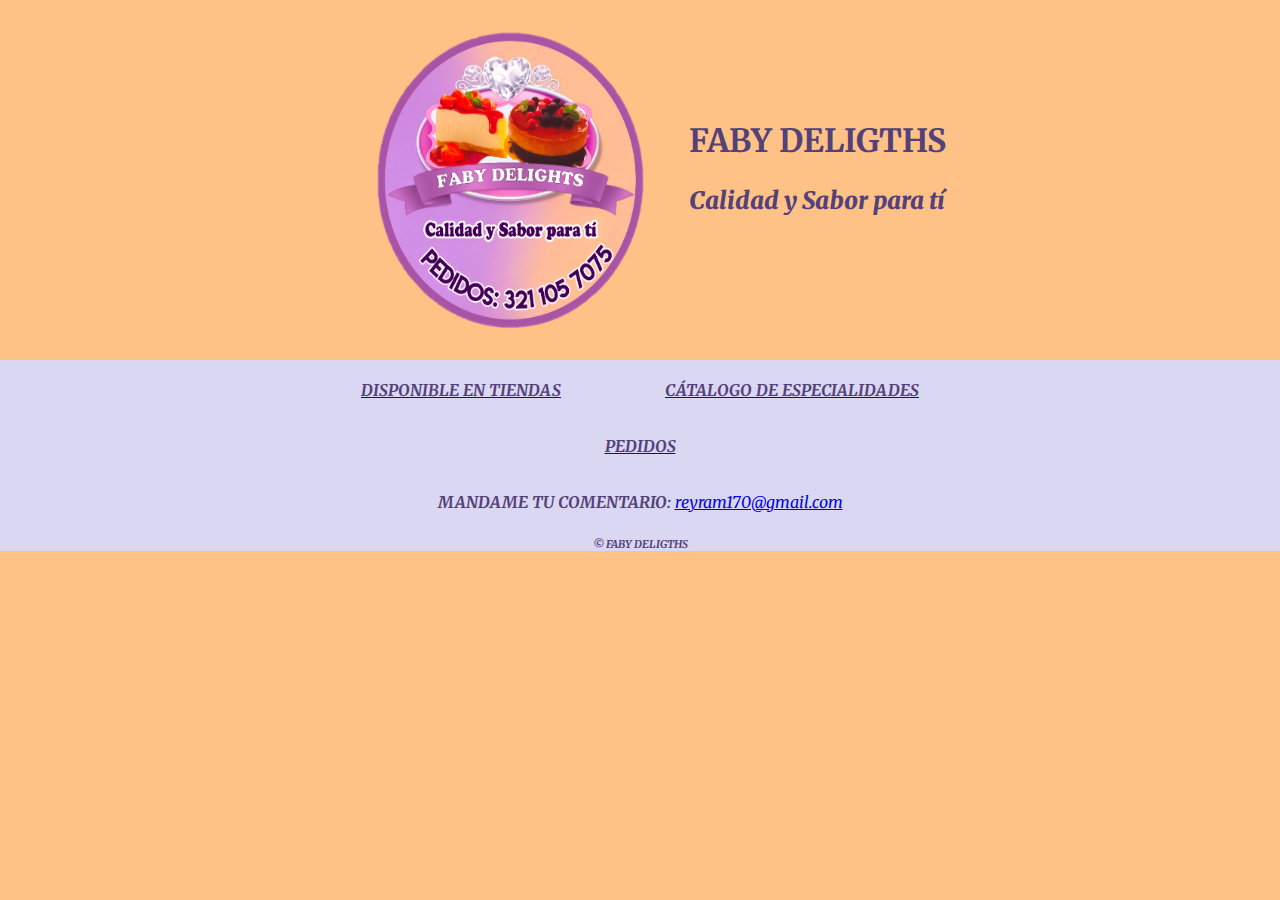
<file: index.html>
<!DOCTYPE html>
<html>

<head>
  <meta charset="utf-8">
  <title>FABY DELIGHTS</title>
  <link rel="stylesheet" href="CSS/styles.css">
  <link rel="preconnect" href="https://fonts.googleapis.com">
  <link rel="preconnect" href="https://fonts.gstatic.com" crossorigin>
  <link href="https://fonts.googleapis.com/css2?family=Merriweather&family=Montserrat&family=Sacramento&display=swap" rel="stylesheet">
</head>

<body>
  <div class="middle-conteiner">
    <center>
      <table>
        <tr>
          <th><img class="Logo Faby Delights" src="logo1.png" width="350" height="350" alt=""></th>
          <th>
            <h1>FABY DELIGTHS</h1>
            <h2>
              <P><em><strong>Calidad y Sabor para tí</strong></em></P>
            </h2>
          </th>
        </tr>
      </table>

    <center>
      <div class="top-conteiner">
     <br>
    <a class="right"href="Disponible en Tiendas.html">
            <em><strong>DISPONIBLE EN TIENDAS</strong></em></a>

        <a class="left"href="Catalago de Especialidades.html">
        <strong><em>CÁTALOGO DE ESPECIALIDADES</em></strong></a>
      <P>
        <br>
        <a href="Datos para contactar.html">
          <em><strong>PEDIDOS</strong></em></a>

      <div class="contact-me">
        <br>
        <strong><em>MANDAME TU COMENTARIO:<em></strong>
        <a class="btn" href="mailto:reyram170@gmail.com">reyram170@gmail.com</a>
      <br>
      <p><h6>© FABY DELIGTHS</h6></p>
      </div>
      </div>
</body>

</html>
</file>
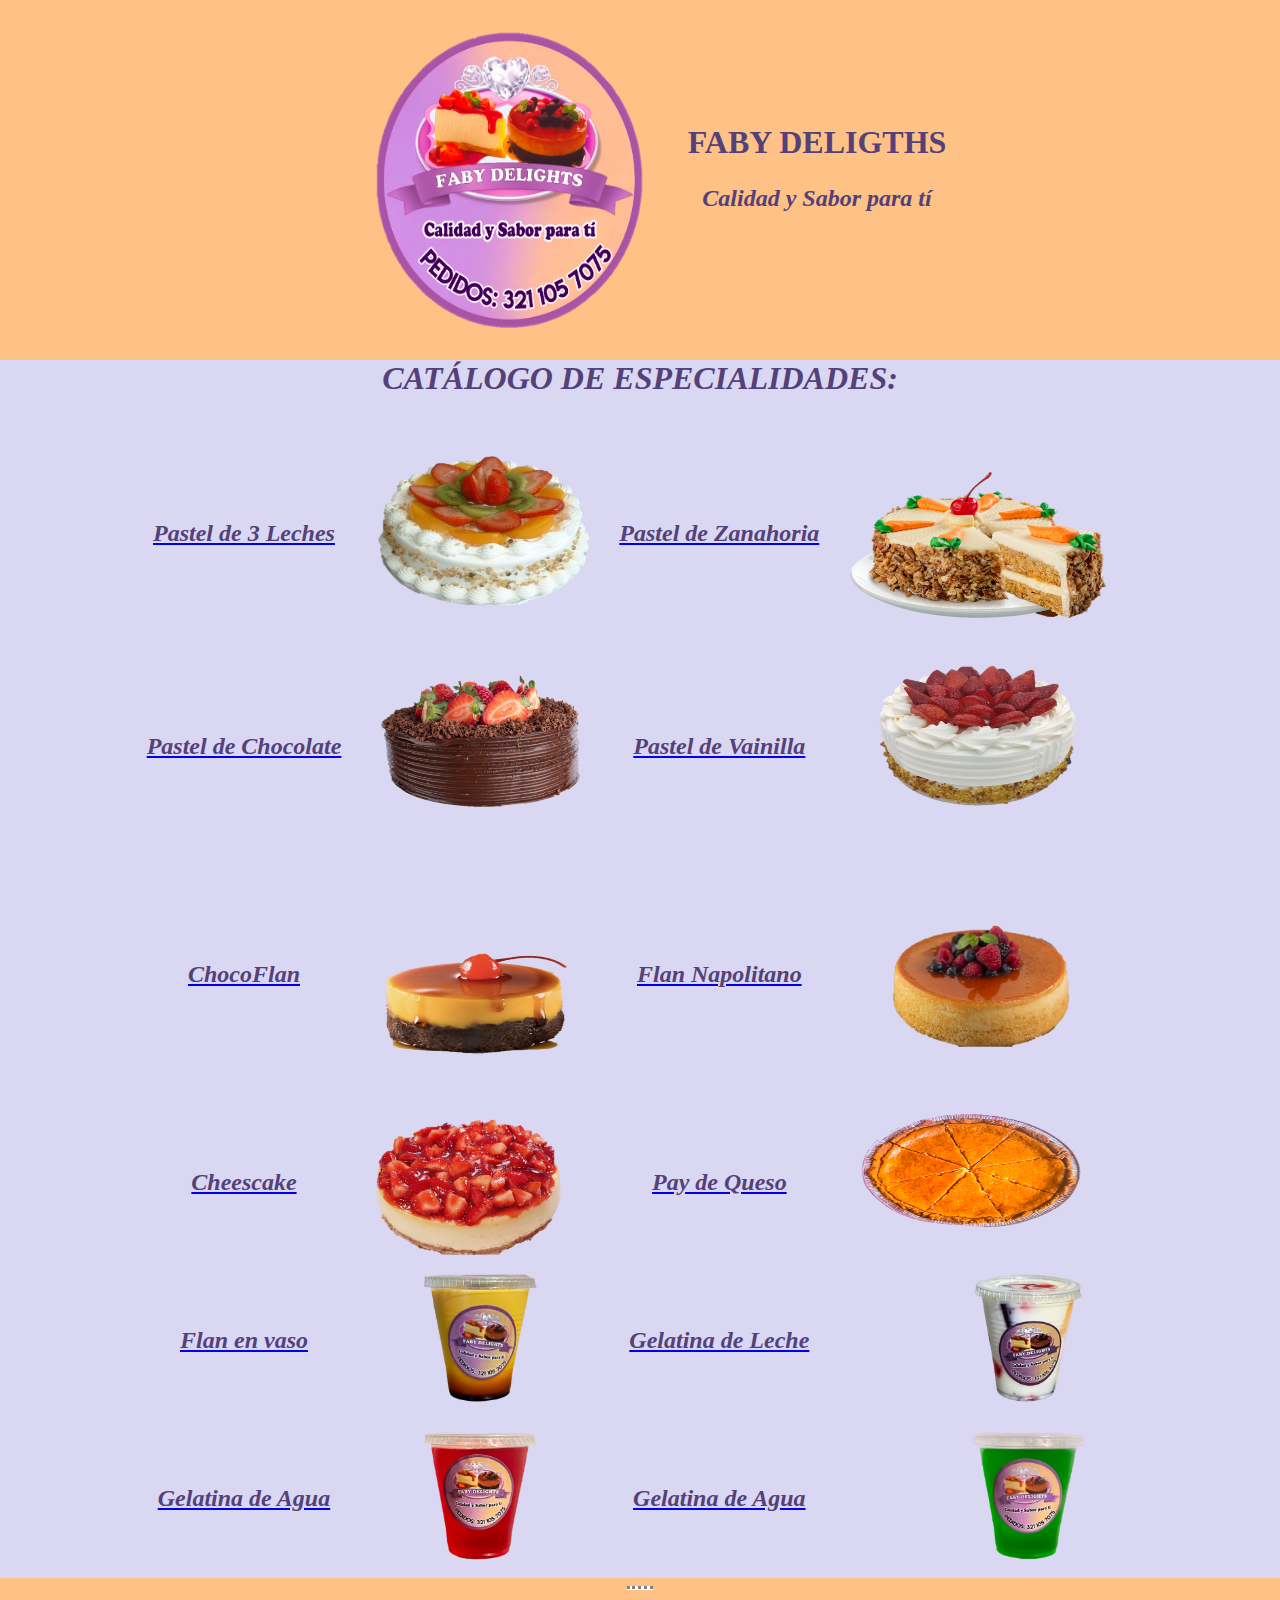
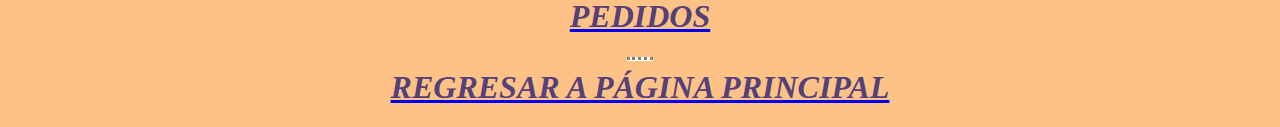
<file: Catalago de Especialidades.html>
<!DOCTYPE html>
<html lang="en" dir="ltr">
  <head>
    <meta charset="utf-8">
    <title>Cátalogo de Especialidades</title>
  <link rel="stylesheet" href="CSS/styles.css">

</head>
<body>
<div class="middle-conteiner">
<center>
    <table>
    <tr>
    <th><img class="Logo Faby Delights" src="logo1.png" width="350" height="350" alt=""></th>
    <th><h1>FABY DELIGTHS</h1>
    <h2>
      <P><em><strong>Calidad y Sabor para tí</strong></em></P>
    </h2></th>
  </tr>
  </table>
  </div>

  <div class="top-conteiner">

<center>
      <em><strong><h1>CATÁLOGO DE ESPECIALIDADES:</h1></strong></em>

  <table class="center"cellspacin="20">
  <strong>
  <tr>
    <td><em><a href="https://www.youtube.com/watch?v=QauXrhGJtM0"><h2>Pastel de 3 Leches</h2></a></em></td>
    <td><img class="Pastel de tres leches" src="Images/Pastel de tres leches1.png" width="220" height="170" alt=""></td>
    <td><em><a href="https://www.youtube.com/watch?v=H-14tUzhie4"><h2>Pastel de Zanahoria</h2></a></em></td>
    <td><img class="Pastel de tres Zanahoria" src="Images/Pastel de Zanahoria1.png" width="260" height="220" alt=""></td>
   </tr>
   <tr>
    <td><em><a href="https://www.youtube.com/watch?v=fW2CfV8weSA&t=25s"><h2>Pastel de Chocolate</h2></a></em></td>
    <td><img class="Pastel de Chocolate" src="Images/Pastel de Chocolate1.png" width="230" height="150" alt=""></td>
    <td><em><a href="https://americandonuts.mx/?p=5467"><h2>Pastel de Vainilla</h2></a></em></td>
    <td><img class="Pastel de Vainilla" src="Images/Pastel de Vainilla1.png" width="230" height="190" alt=""></td>
    </tr>
    <tr>
    <td><em><a href="https://irecetasfaciles.com/pastel-imposible-o-chocoflan/"><h2>ChocoFlan</h2></a></em></td>
    <td><img class="ChocoFlan" src="Images/Chocoflan1.png" width="250" height="250" alt=""></td>
    <td><em><a href="https://www.kiwilimon.com/receta/postres/flan-napolitano-tradicional"> <h2>Flan Napolitano</h2></a></em></td>
    <td><img class="Napolitano" src="Images/Napolitano1.png" width="310" height="150" alt=""></td>
    </tr>
    <tr>
    <td><em><a href="https://www.recetasnestle.com.mx/recetas/postres/cheesecake-sin-horno"> <h2>Cheescake</h2></a></em></td>
    <td><img class="Cheescake" src="Images/Cheescake1.png" width="270" height="150" alt=""></td>
    <td><em><a href="https://hornomx.com/es/2020/08/14/pay-de-queso-mexicano/"><h2>Pay de Queso</h2></a></em></td>
    <td><img class="Pay de Queso" src="Images/Pay de Queso1.png" width="270" height="150" alt=""></td>
    </tr>
    <tr>
    <td><em><a href="https://es.tastemade.com/videos/flan-en-vasitos/"><h2>Flan en vaso</h2></a></em></td>
    <td><img class="Flan" src="Images/Flan1.png" width="150" height="150" alt=""></td>
    <td><em><a href="https://www.recetasnestle.com.mx/recetas/gelatina-de-tres-leches"><h2>Gelatina de Leche</h2></a></em></td>
    <td><img class="Leche" src="Images/Leche1.png" width="150" height="150" alt=""></td>
    </tr>
    <tr>
    <td><em><a href="https://cookpad.com/es/recetas/701890-gelatina-de-agua"><h2>Gelatina de Agua</h2></a></em></td>
    <td><img class="Gelatina de Fresa" src="Images/Gelatina de Fresa1.png" width="150" height="150" alt=""></td>
    <td><em><a href="https://cookpad.com/es/recetas/701890-gelatina-de-agua"><h2>Gelatina de Agua</h2></a></em></td>
    <td><img class="Limon" src="Images/Gelatina de Limon1.png"width="150" height="150" alt=""></td>
    </tr>
    </strong>
</table>
</div>

<div class="middle-conteiner">
<hr size="3" noshade>
<a href="Datos para contactar.html">
<em><h1>PEDIDOS</h1></em></a>
<hr size="3" noshade>
<a href="index.html"><em><h1>REGRESAR A PÁGINA PRINCIPAL</h1></em></a>
</div>
</center>
  </body>
</html>
</file>
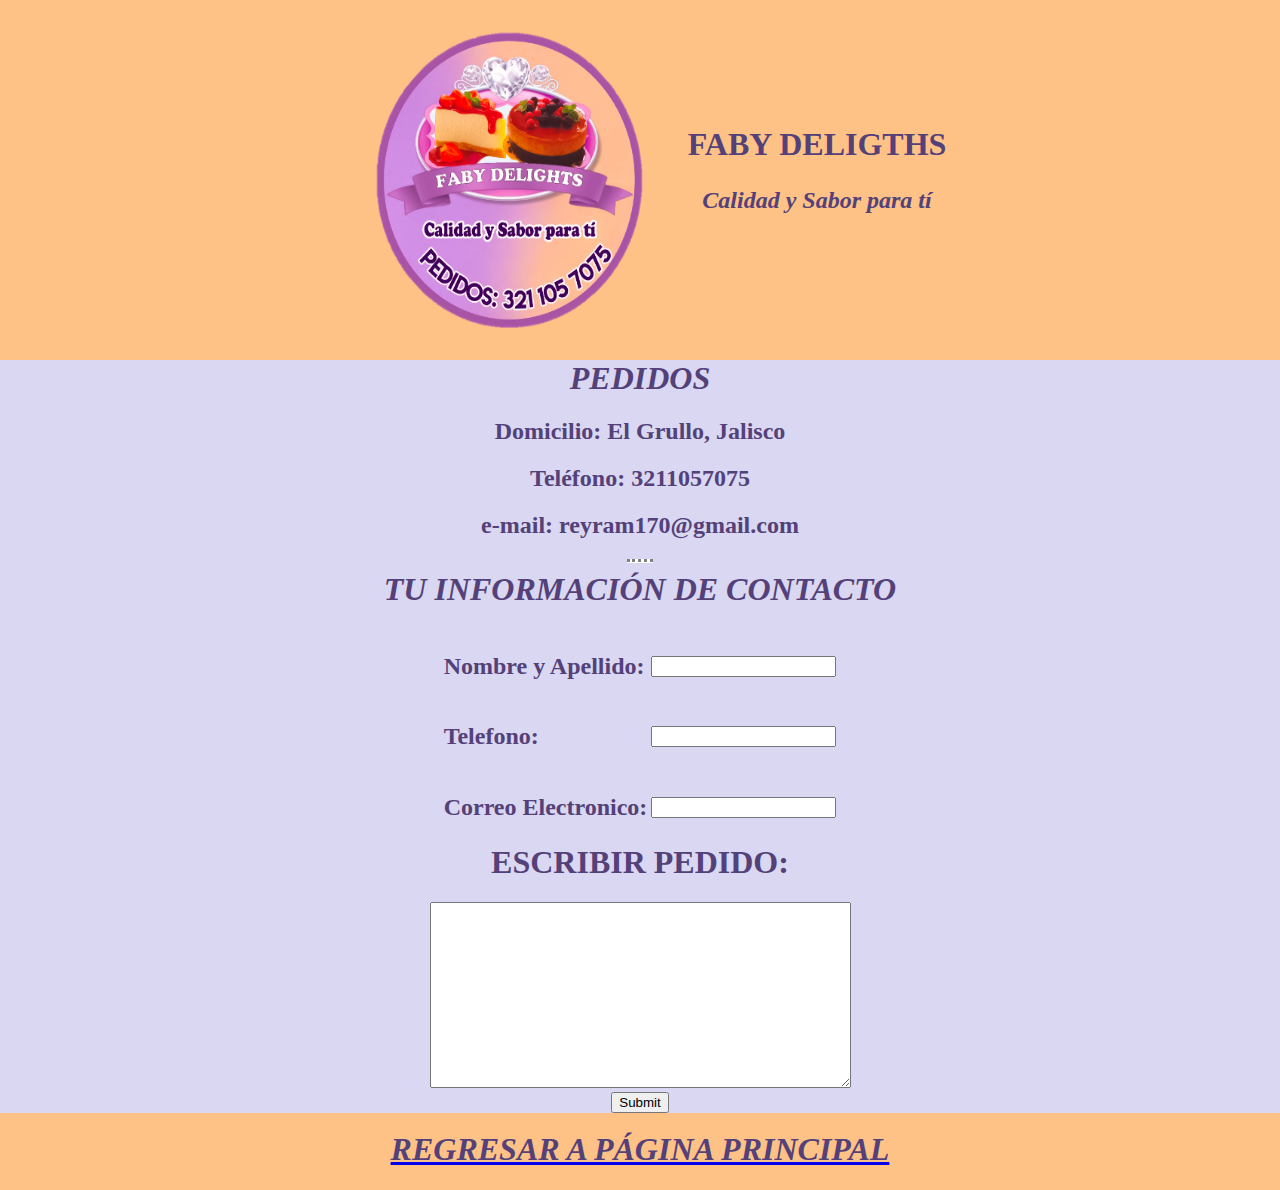
<file: Datos para contactar.html>
<!DOCTYPE html>
<html lang="en" dir="ltr">
  <head>
    <meta charset="utf-8">
    <title>PEDIDOS</title>

    <link rel="stylesheet" href="CSS/styles.css">
<center>
  </head>
  <body>
<div class="middle-conteiner">
    <table>
      <tr>
      <th><img src="logo1.png" width="350" height="350" alt=""></th>
      <th><h1>FABY DELIGTHS</h1>
      <h2>
        <P><em><strong><h2>Calidad y Sabor para tí</h2></strong></em></P>
      </h2></th>
    </tr>
    </table>
    </div>
<center>
<div class="top-conteiner">
    <em><h1>PEDIDOS</h1></em>
<p><h2>Domicilio: El Grullo, Jalisco</h2>
<p><h2>Teléfono: 3211057075</h2>
<p><h2>e-mail: reyram170@gmail.com</h2>
  <hr size="3" noshade>

    <em><h1>TU INFORMACIÓN DE CONTACTO</h1></em>
    <form action="mailto:reyram170@gmail.com" method="post" enctype="text/plain">
      <table cellspacin="10">
        <tr>
          <td><label><h2>Nombre y Apellido:</h2></label></td>
          <td><input type="text" name="Nombre y Apellido" value=""><br></td>
        </tr>
        <tr>
          <td><label><h2>Telefono:</h2></label></td>
          <td><input type="tel" name="Telefono" value=""><br></td>
        </tr>
        <tr>
          <td><label><h2>Correo Electronico:</h2></label></td>
          <td><input type="Email" name="Correo Electronico" value=""><br></td>
        </tr>
      </table>
      <label><h1>ESCRIBIR PEDIDO:</h1></label>
      <textarea name="Deja tus saludos o comentarios" rows="12" cols="50"></textarea><br>
      <input type="submit" name="">
      </form>
      </div>
<div class="middle-conteiner">
      <br>
      <a href="index.html"><em><h1>REGRESAR A PÁGINA PRINCIPAL</h1></em></a>
</center>
  </body>

</html>
</file>
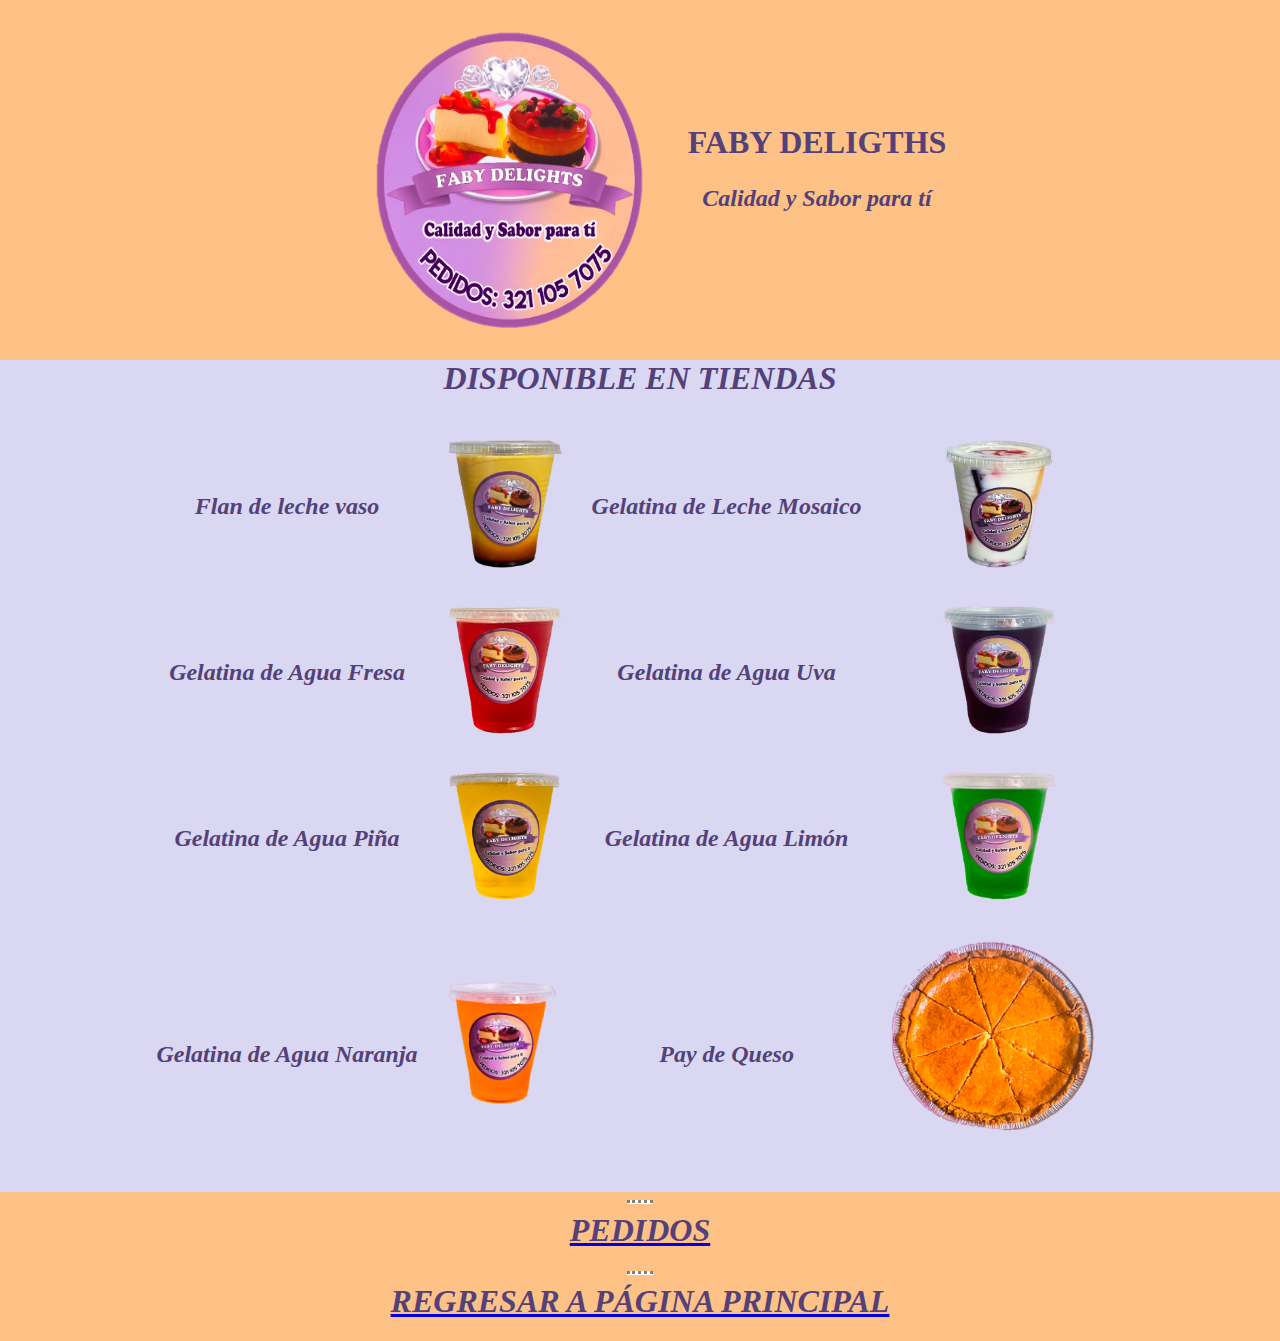
<file: Disponible en Tiendas.html>
<!DOCTYPE html>
<html lang="en" dir="ltr">
  <head>
    <meta charset="utf-8">
    <title>Cátalogo de Especialidades</title>
  <link rel="stylesheet" href="CSS/styles.css">

</head>
<body>
<div class="middle-conteiner">
<center>
    <table>
    <tr>
    <th><img class="Logo Faby Delights" src="logo1.png" width="350" height="350" alt=""></th>
    <th><h1>FABY DELIGTHS</h1>
    <h2>
      <P><em><strong>Calidad y Sabor para tí</strong></em></P>
    </h2></th>
  </tr>
  </table>
</div>

<center>
<div class="top-conteiner">

<strong><em><h1>DISPONIBLE EN TIENDAS</h1></em></strong>
<table class="center"cellspacing="10">
<tr>
    <td><strong><em><h2>Flan de leche vaso</h2></strong></td>
    <td><img class="Flan" src="Images/Flan1.png" width="150" height="150" alt="Flan"></td>
    <td><strong><em><h2>Gelatina de Leche Mosaico</h2></em></strong></td>
    <td><img class="Leche1" src="Images/Leche1.png" width="150" height="150" alt="Leche"></td>
  </tr>
  <tr>
    <td><strong><em><h2>Gelatina de Agua Fresa</h2></em></strong></td>
    <td><img class="Gelatina de Fresa"src="Images/Gelatina de Fresa1.png" width="150" height="150" alt=""></td>
    <td><strong><em><h2>Gelatina de Agua Uva</h2></em></strong></td>
    <td><img class="Uva1"src="Images/Gelatina de Uva1.png" width="150" height="150" alt=""></td>
  </tr>
  <tr>
    <td><strong><em><h2>Gelatina de Agua Piña</h2></em></strong></td>
    <td><img class="Gelatina de Piña"src="Images/Gelatina de Pina1.png" width="150" height="150" alt=""></td>
    <td><strong><em><h2>Gelatina de Agua Limón</h2></em></strong></td>
    <td><img class=""src="Images/Gelatina de Limon1.png" width="150" height="150" alt=""></td>
  </tr>
  <tr>
    <td><strong><em><h2>Gelatina de Agua Naranja</h2></em></strong></td>
    <td><img class="Gelatina de Naranja"src="Images/Gelatina de Naranja1.png" width="150" height="150" alt=""></td>
    <td><strong><em><h2><pay class="Pay">Pay de Queso</h2></em></strong></td>
    <td><img class="Pay de Queso"src="Images/Pay de Queso1.png" width="250" height="250" alt=""></td>
  </tr>
</table>
</div>
<div class="middle-conteiner">
<hr size="3" noshade>
<a href="Datos para contactar.html">
  <em><h1>PEDIDOS</strong></h1></em></a>
<hr size="3" noshade>
<a href="index.html"><em><h1>REGRESAR A PÁGINA PRINCIPAL</h1></em></a>
</div>
</center>
  </body>
</html>
</file>
<file: CSS/styles.css>
body{
  background-color: #FFC286;
}
body{
  margin: 0;
  text-align: center;
  font-family: "Merriweather",serif;
}
h1{
  margin-top: 0;
  color: #544179;
    font-family: "Merriweather",serif;
}
h2{
  color: #544179;
  font-family: 'Montez', cursive
}
h3{
  color: #544179;
  font-family: 'Montserrat', sans-serif;
}
h4{
  color: #544179;
  font-family: 'Montserrat', sans-serif;
}
em{
  color: #544179;
    font-family: "Merriweather",serif;
}

hr {
background-color: white;
border-style: none;
border-top-style: dotted;
border-color: grey;
border-width: 3px;
width: 2%;
}

.top-conteiner {
  background-color: #D9D7F1;

}
.middle-conteiner {
 background-color: #FFC286;
}
.bottom-conteiner {
  background-color: white;
}

.top-cloud{
  position: absolute;
  right: 300px;

}
.bottom-cloud{
  position: absolute;
left: 300px;

}
.Leche{
  position: relative;
left: 50px;
}

.Limon{
  position: relative;
left: 50px;
}

.Uva{
  position: relative;
left: 50px;
}
.Uva1{
  position: relative;
left: 0px;
}
.center {
  text-align: center;
}

.right{
  position: relative;
  right:  50px;
  }

  .left{
    position: relative;
    left:  50px;
    }
</file>
